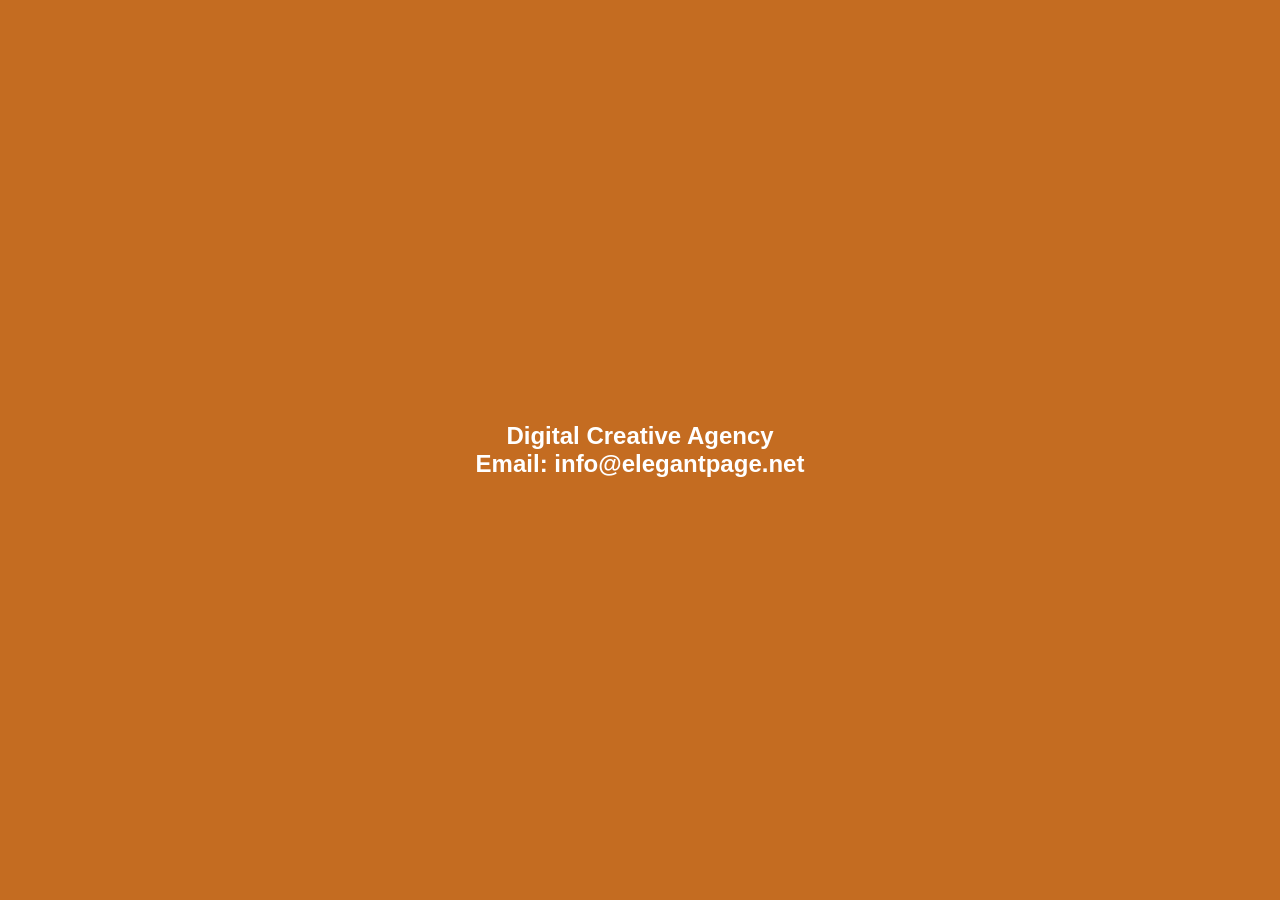
<file: index.html>
<!DOCTYPE html>
<html lang="en">
<head>
    <meta charset="UTF-8">
    <meta name="viewport" content="width=device-width, initial-scale=1.0">
    <title>elegantpage</title>
    <style>
        body {
            margin: 0;
            height: 100vh;
            display: flex;
            justify-content: center;
            align-items: center;
            font-family: Arial, sans-serif;
            color: white;
            font-weight: bold;
            text-align: center;
            overflow: hidden;
            animation: fadeIn 1s ease-in;
        }

        @keyframes fadeIn {
            from {
                opacity: 0;
            }
            to {
                opacity: 1;
            }
        }

        .text {
            font-size: 1.5rem;
            animation: slide 3s infinite alternate;
        }

        @keyframes slide {
            0% {
                transform: translateY(0);
            }
            100% {
                transform: translateY(-20px);
            }
        }

        .contact {
            margin-top: 20px;
            font-weight: normal;
            font-size: 1.2rem;
        }
    </style>
</head>
<body>
    <div class="text">Digital Creative Agency <br>Email: info@elegantpage.net</div>
    <script>
        function getRandomColor() {
            const letters = '0123456789ABCDEF';
            let color = '#';
            for (let i = 0; i < 6; i++) {
                color += letters[Math.floor(Math.random() * 16)];
            }
            return color;
        }

        function changeBackgroundColor() {
            document.body.style.backgroundColor = getRandomColor();
        }

        // Change the background color every 3 seconds
        setInterval(changeBackgroundColor, 3000);
        changeBackgroundColor(); // Initial call to set the color immediately
    </script>
</body>
</html>
</file>
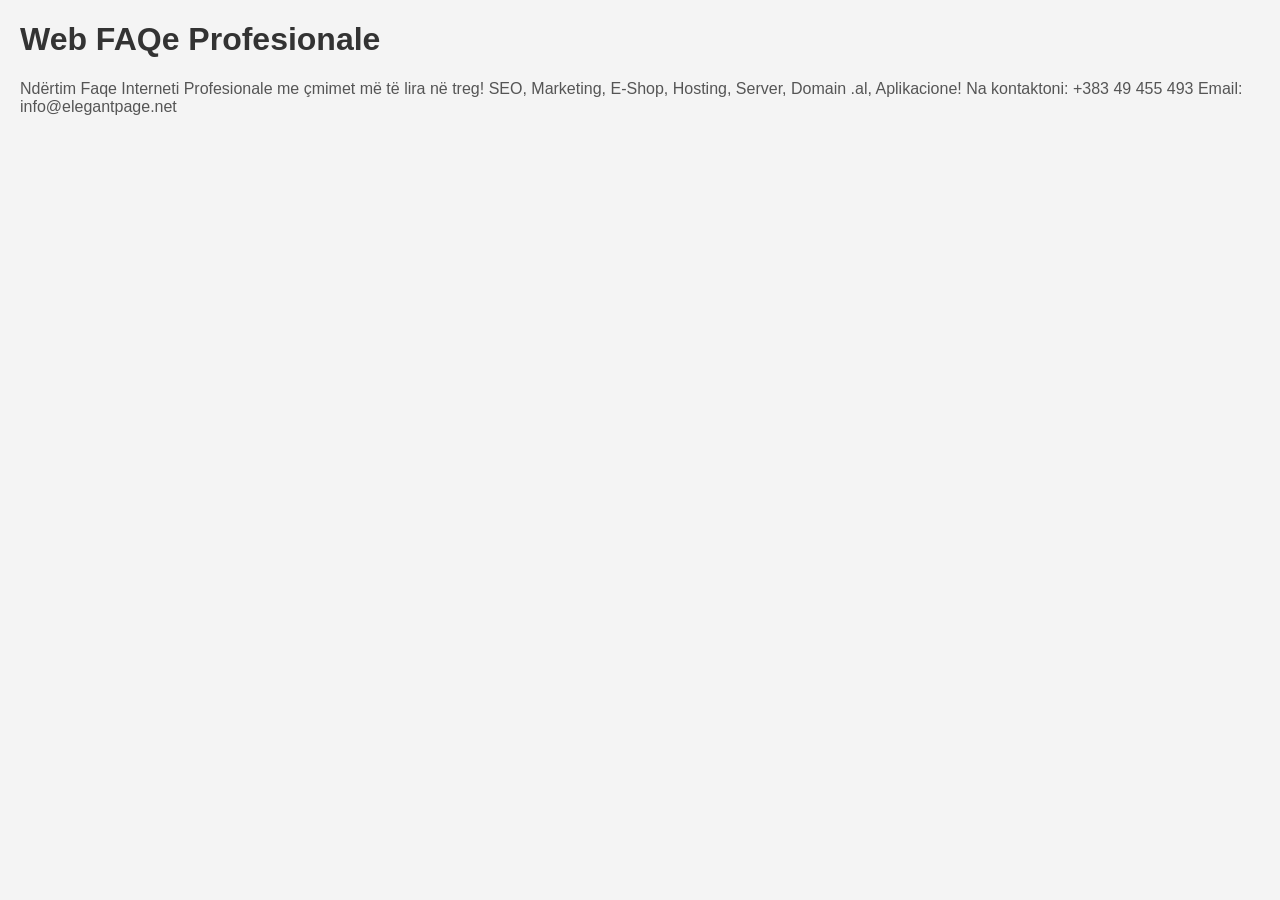
<file: web-faqe-profesionale.html>
<!DOCTYPE html>
<html lang="en">
<head>
    <meta charset="UTF-8">
    <meta name="viewport" content="width=device-width, initial-scale=1.0">
    <title>Web FAQe Profesionale</title>
    <style>
        body {
            font-family: Arial, sans-serif;
            margin: 20px;
            background-color: #f4f4f4;
        }
        h1 {
            color: #333;
        }
        p {
            color: #555;
        }
    </style>
</head>
<body>
    <h1>Web FAQe Profesionale</h1>
    <p>Ndërtim Faqe Interneti Profesionale me çmimet më të lira në treg! SEO, Marketing, E-Shop, Hosting, Server, Domain .al, Aplikacione!
Na kontaktoni: +383 49 455 493 Email: info@elegantpage.net </p>
</body>
</html>
</file>
